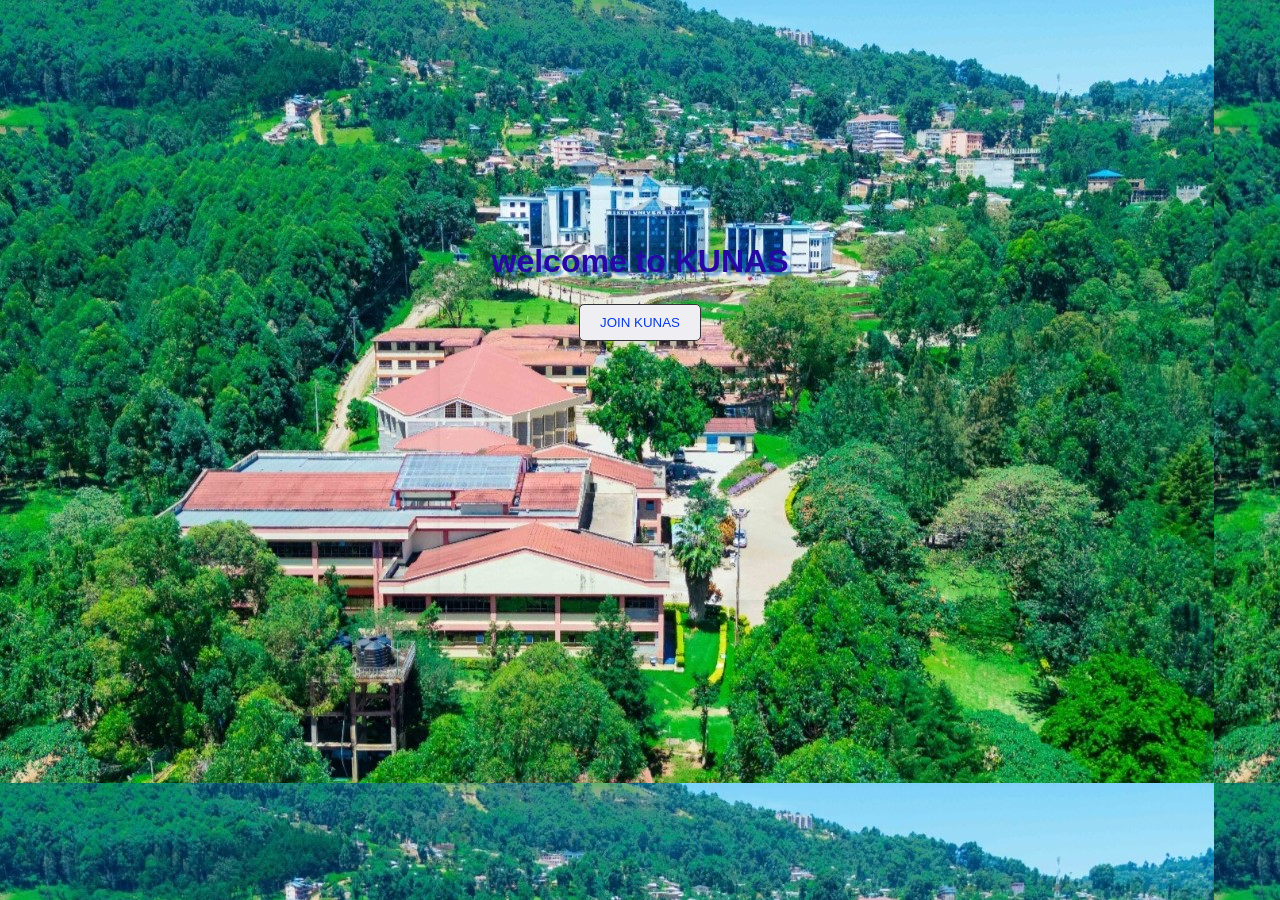
<file: index.html>
<!DOCTYPE html>
<html lang="en">
<head>
    <meta charset="UTF-8">
    <meta name="viewport" content="width=device-width, initial-scale=1.0">
    <link rel="stylesheet" href="style.css">
    <title>KUNAS</title>
</head>
<body>
    <div class="background"></div>
    <div class="welcome-box" id="welcomeBox">
        <h1 class="h1">welcome to KUNAS</h1>
        <p class="p">

        <button class="join-button" id="joinButton">JOIN KUNAS</button>
    

    </div>
    <div class="login-box" id="loginBox">
        <h1 class="h1">welcome to KUNAS</h1>
        <label>Reg no:</label>
        <input id="regNo" type="text" placeholder="e.g:ed34/00150/25">
        <label >Password:</label>
        <input id="password" type="password" placeholder="password">
        <button type="button" class="login-button" id="loginButton">login</button>


    <button type="button" id="backButton">BACK</button>
    </div>
    <script src="kunas.js"></script>

    
</body>
</html>
</file>
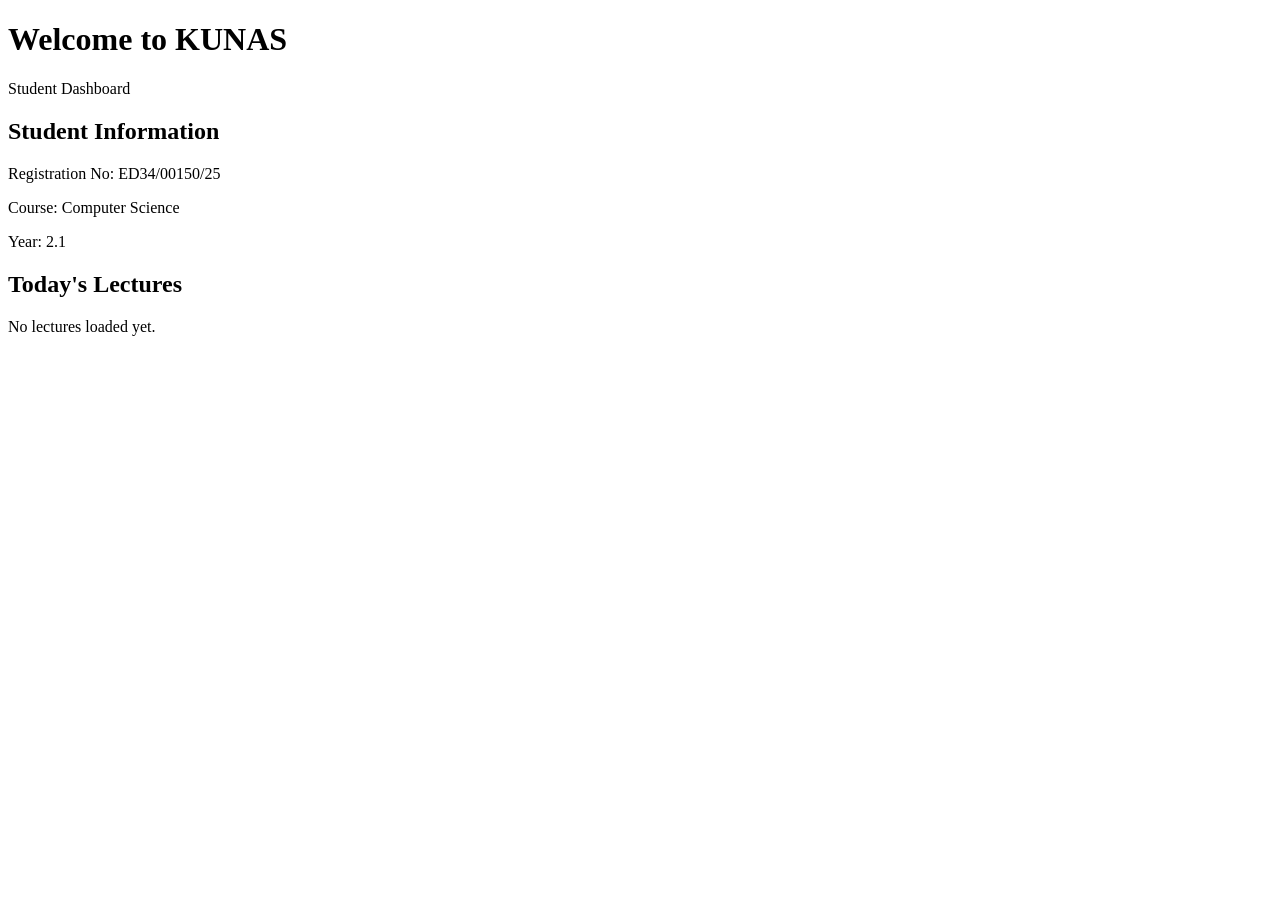
<file: home.html>
<!DOCTYPE html>
<html>
<head>
    <title>KUNAS Home</title>
    
</head>

<body>

    <div class="home-container">

        <h1>Welcome to KUNAS</h1>

        <p>Student Dashboard</p>

        <div class="student-info">
            <h2>Student Information</h2>

            <p>Registration No: ED34/00150/25</p>
            <p>Course: Computer Science</p>
            <p>Year: 2.1</p>
        </div>

        <div class="today">
            <h2>Today's Lectures</h2>

            <p>No lectures loaded yet.</p>
        </div>

    </div>

</body>
</html>
</file>
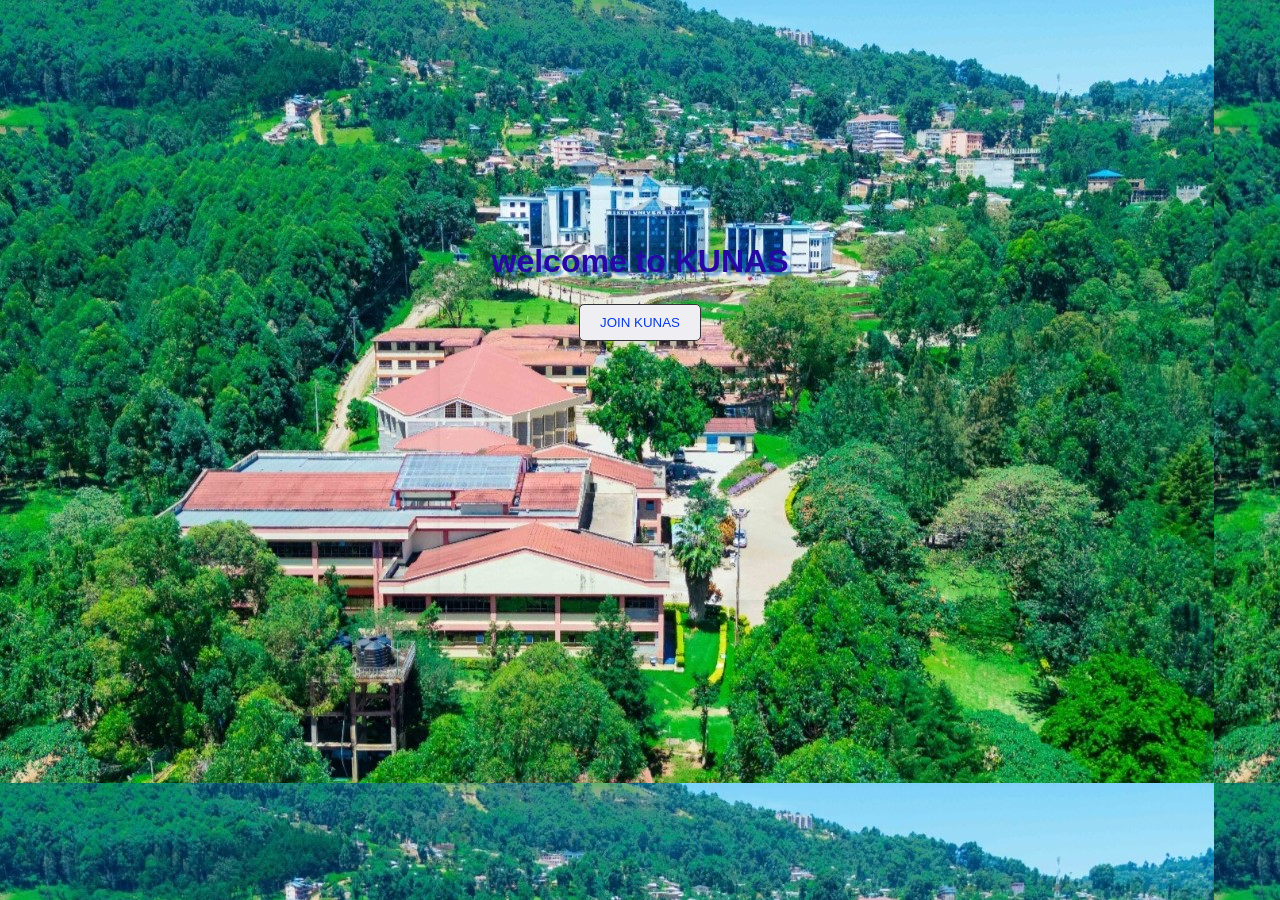
<file: kunas.html>
<!DOCTYPE html>
<html lang="en">
<head>
    <meta charset="UTF-8">
    <meta name="viewport" content="width=device-width, initial-scale=1.0">
    <link rel="stylesheet" href="style.css">
    <title>KUNAS</title>
</head>
<body>
    <div class="background"></div>
    <div class="welcome-box" id="welcomeBox">
        <h1 class="h1">welcome to KUNAS</h1>
        <p class="p">

        <button class="join-button" id="joinButton">JOIN KUNAS</button>
    

    </div>
    <div class="login-box" id="loginBox">
        <h1 class="h1">welcome to KUNAS</h1>
        <label>Reg no:</label>
        <input id="regNo" type="text" placeholder="e.g:ed34/00150/25">
        <label >Password:</label>
        <input id="password" type="password" placeholder="password">
        <button type="button" class="login-button" id="loginButton">login</button>


    <button type="button" id="backButton">BACK</button>
    </div>
    <script src="kunas.js"></script>

    
</body>
</html>
</file>
<file: style.css>
*{
    margin: 0;
    padding: 0;
    box-sizing: border-box;
}

.background{
    background-image: url("image1.jpg");
    background-size: cover;
    background-position: center;
    font-family: Arial, Helvetica, sans-serif;
    text-align: center;
    justify-content: center;
    align-items: center;
    display:block;
}
body{
    font-family: Arial, Helvetica, sans-serif;
    line-height: 1.6;
    color: #333;
    background-image: url("image1.jpg");
}
.login-box{
    width: 400px;
    margin: 100px auto;
    padding: 30px;
    background: rgba(255, 255, 255, 0.8);
    border-radius: 10px;
    box-shadow: 0 0 10px rgba(0, 0, 0, 0.1);
    justify-content: center;
    display:none
    
}
.login-box label {
    display: block;
    text-align: left;
    margin-bottom: 5px;
    color: rgb(19, 41, 172);
}

.login-box input {
    display: block;
    width: 100%;
    padding: 12px;
    margin-bottom: 15px;
}
.h1{
    text-shadow: 4px 4px 2px rgba(23, 123, 223, 0.5);
    
    text-align: center;
    margin: 6px;
    padding:px;
    justify-content: center;
    align-items: center;
    text-decoration:solid;
    color: rgb(37, 9, 163);

}
.login-button{

    justify-content: center;
    align-items: center;
    background-color:rgb(239, 239, 243);
    color: rgb(6, 58, 228);
    cursor:grabbing;
    border: 1px solid rgb(49, 50, 54);
    
}
.p{
    text-align: center;
    color: rgb(242, 246, 247);
    font-size: 30px;
    font-weight: bold;
}
.welcome-box{
    width: 400px;
    height: 400px;
    margin: 200px auto;
    padding: 30px;
    border-radius: 10px;
    box-shadow: 0 0 10px rgba(0, 0, 0, 0.1);
    justify-content: center;
    align-items: center;
    color: rgb(255, 255, 255);
}
.join-button{
    justify-content: center;
    align-items: center;
    background-color:rgb(239, 239, 243);
    color: rgb(6, 58, 228);
    cursor:grabbing;
    border: 1px solid rgb(49, 50, 54);
    padding: 10px 20px;
    border-radius: 5px;
}
</file>
